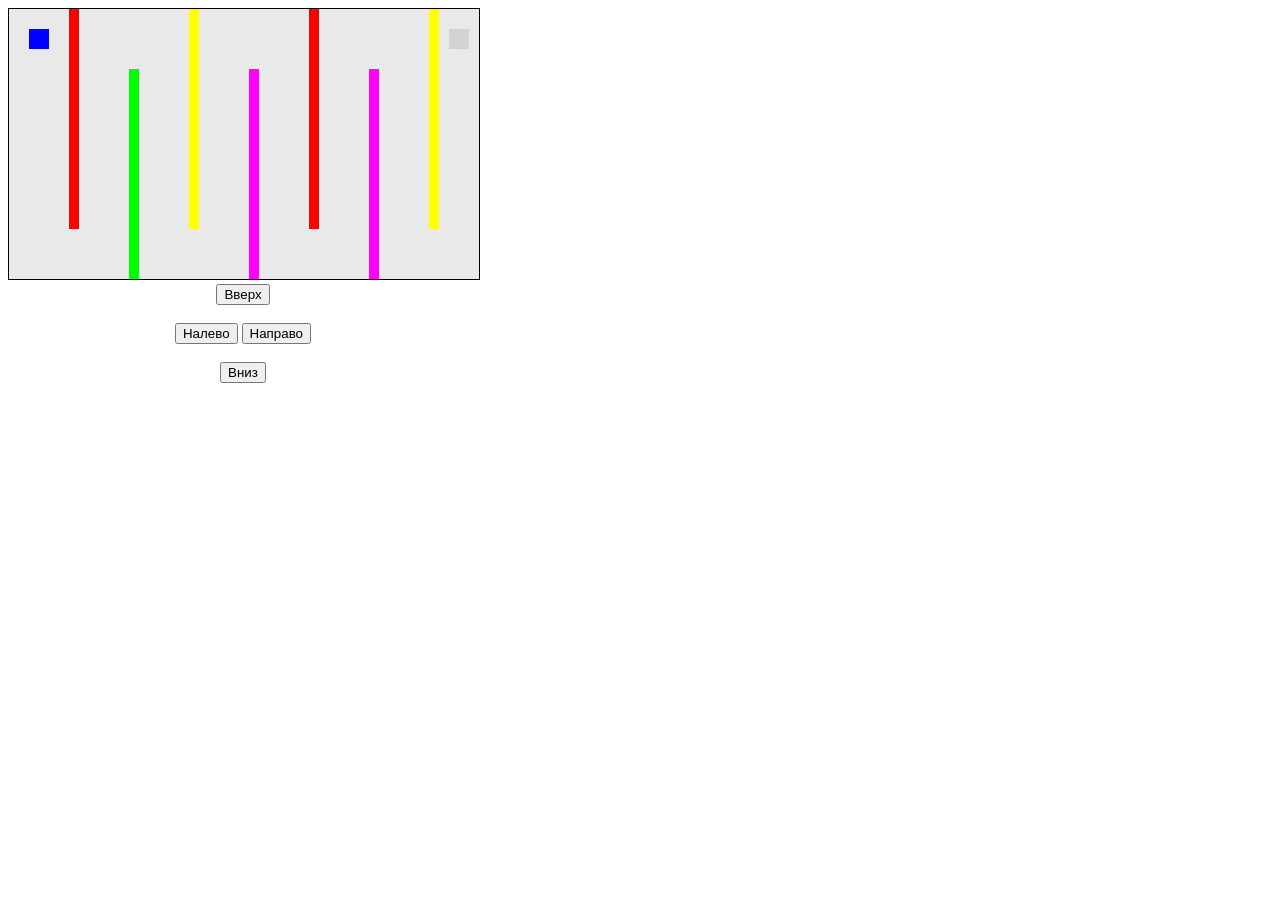
<file: index.html>
<!DOCTYPE html>
<html>
<head>
    <meta charset="UTF-8">
    <title>Лабиринт на Canvas</title>
    <link href="style.css" rel="stylesheet" />
</head>
<body onload="game()">
<canvas id="myCanvas" width="470" height="270"></canvas>

<div style="text-align:center; width:470px;">
    <button onclick="up()">Вверх</button><br><br>
    <button onclick="left()">Налево</button>
    <button onclick="right()">Направо</button><br><br>
    <button onclick="down()">Вниз</button>
</div>

<script src="scripts.js"></script>
</body>
</html>
</file>
<file: style.css>
canvas {
    border: 1px solid #000000;
    background-color: #e9e9e9;
}
</file>
